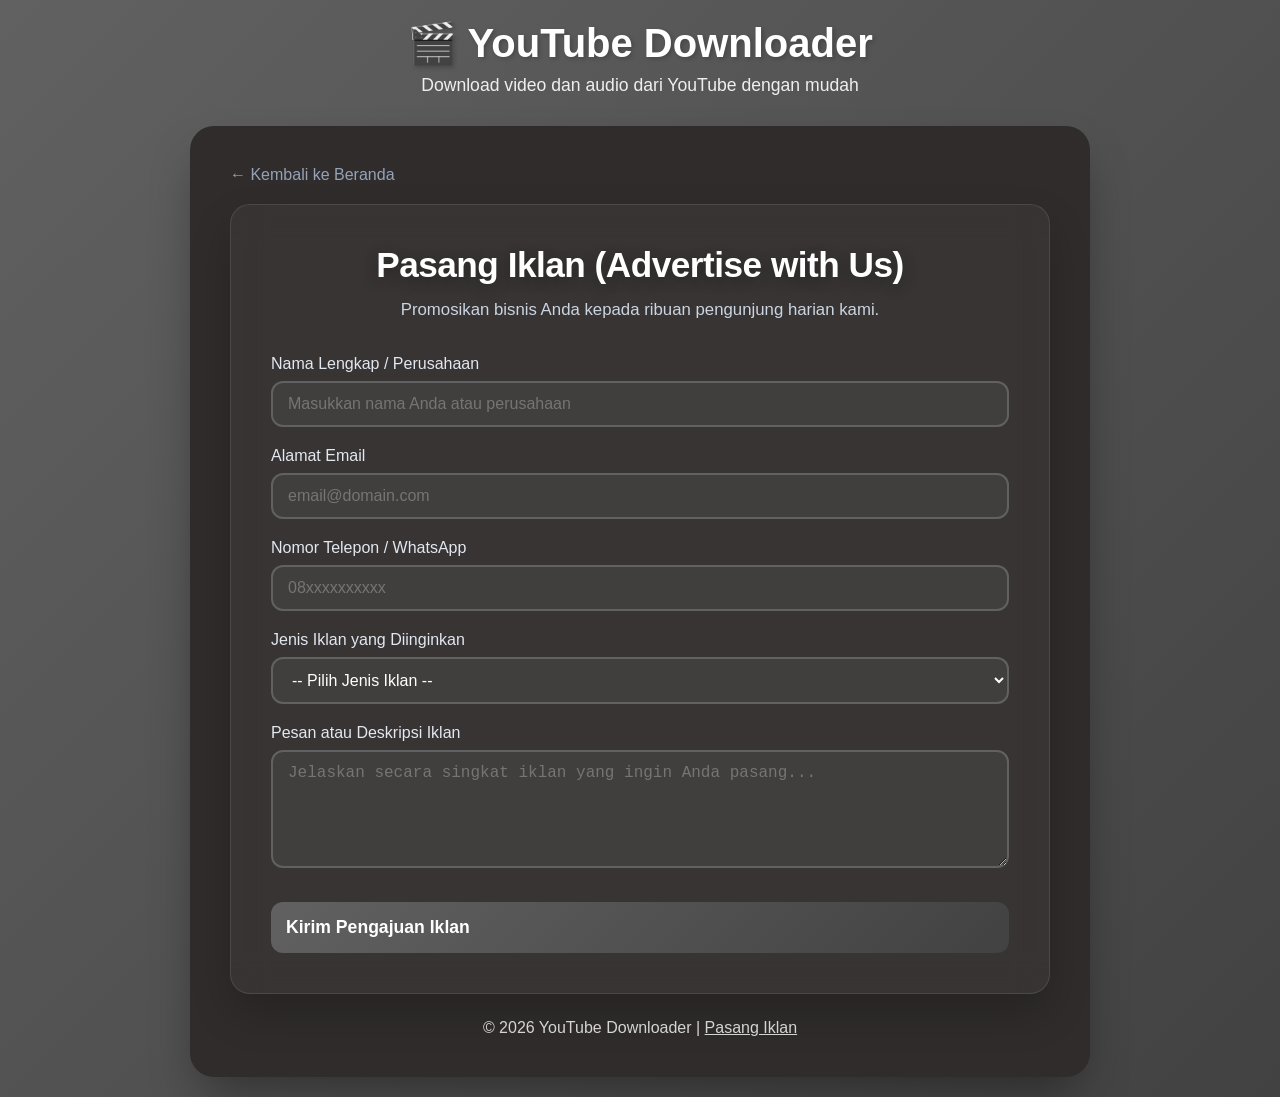
<file: pasang-iklan.html>
<!DOCTYPE html>
<html lang="id">

<head>
    <script async custom-element="amp-auto-ads"
            src="https://cdn.ampproject.org/v0/amp-auto-ads-0.1.js">
    </script>
    <meta charset="UTF-8">
    <meta name="viewport" content="width=device-width, initial-scale=1.0">
    <title>Pasang Iklan - YouTube Downloader</title>
    <meta name="description" content="Pasang iklan bisnis Anda di website YouTube Downloader kami dan jangkau lebih banyak pengunjung.">
    <link rel="stylesheet" href="style.css">
    <link rel="shortcut icon"
        href="data:image/svg+xml,<svg xmlns='http://www.w3.org/2000/svg' viewBox='0 0 100 100'><text y='.9em' font-size='90'>🎬</text></svg>"
        type="image/svg+xml">
    <style>
        .form-group {
            margin-bottom: 20px;
            text-align: left;
        }
        .form-group label {
            display: block;
            margin-bottom: 8px;
            color: #e2e8f0;
            font-weight: 500;
        }
        .form-group input,
        .form-group select,
        .form-group textarea {
            width: 100%;
            padding: 12px 15px;
            border: 2px solid #616161;
            border-radius: 12px;
            background: rgba(255, 255, 255, 0.05);
            color: #fff;
            font-size: 1rem;
            transition: all 0.3s;
        }
        .form-group input:focus,
        .form-group select:focus,
        .form-group textarea:focus {
            outline: none;
            border-color: #94a3b8;
            background: rgba(255, 255, 255, 0.1);
        }
        .form-group select option {
            background: #424242;
            color: #fff;
        }
        .btn-submit {
            width: 100%;
            padding: 15px;
            font-size: 1.1rem;
            margin-top: 10px;
        }
        .back-link {
            display: inline-block;
            margin-bottom: 20px;
            color: #94a3b8;
            text-decoration: none;
            transition: color 0.3s;
        }
        .back-link:hover {
            color: #fff;
        }
    </style>
    <script async src="https://pagead2.googlesyndication.com/pagead/js/adsbygoogle.js?client=ca-pub-6417981978902109"
     crossorigin="anonymous"></script>
</head>

<body>
    <amp-auto-ads type="adsense"
            data-ad-client="ca-pub-6417981978902109">
    </amp-auto-ads>
    <div class="container">
        <header>
            <h1>🎬 YouTube Downloader</h1>
            <p class="subtitle">Download video dan audio dari YouTube dengan mudah</p>
        </header>

        <div class="main-card">
            <a href="index.html" class="back-link">← Kembali ke Beranda</a>
            
            <div class="seo-content" style="margin-top: 0; padding: 40px;">
                <h1 style="margin-bottom: 10px;">Pasang Iklan (Advertise with Us)</h1>
                <p class="seo-lead" style="margin-bottom: 30px;">Promosikan bisnis Anda kepada ribuan pengunjung harian kami.</p>

                <form action="https://formsubmit.co/luffymugirawa399@gmail.com" method="POST">
                    <!-- FormSubmit Configuration -->
                    <input type="hidden" name="_subject" value="Pengajuan Pasang Iklan Baru (mp3download)">
                    <input type="hidden" name="_captcha" value="false">
                    
                    <div class="form-group">
                        <label for="name">Nama Lengkap / Perusahaan</label>
                        <input type="text" id="name" name="name" required placeholder="Masukkan nama Anda atau perusahaan">
                    </div>

                    <div class="form-group">
                        <label for="email">Alamat Email</label>
                        <input type="email" id="email" name="email" required placeholder="email@domain.com">
                    </div>

                    <div class="form-group">
                        <label for="phone">Nomor Telepon / WhatsApp</label>
                        <input type="tel" id="phone" name="phone" required placeholder="08xxxxxxxxxx">
                    </div>

                    <div class="form-group">
                        <label for="ad_type">Jenis Iklan yang Diinginkan</label>
                        <select id="ad_type" name="ad_type" required>
                            <option value="" disabled selected>-- Pilih Jenis Iklan --</option>
                            <option value="Banner Atas">Banner Atas (Header)</option>
                            <option value="Banner Bawah">Banner Bawah (Footer)</option>
                            <option value="Pop-up">Pop-up Iklan</option>
                            <option value="Lainnya">Lainnya</option>
                        </select>
                    </div>

                    <div class="form-group">
                        <label for="message">Pesan atau Deskripsi Iklan</label>
                        <textarea id="message" name="message" rows="5" required placeholder="Jelaskan secara singkat iklan yang ingin Anda pasang..."></textarea>
                    </div>

                    <button type="submit" class="btn btn-primary btn-submit">
                        Kirim Pengajuan Iklan
                    </button>
                </form>
            </div>

            <!-- Footer -->
            <footer>
                <p>&copy; 2026 YouTube Downloader | <a href="pasang-iklan.html">Pasang Iklan</a></p>
            </footer>
        </div>
    </div>
</body>

</html>
</file>
<file: style.css>
* {
    margin: 0;
    padding: 0;
    box-sizing: border-box;
}

body {
    font-family: 'Inter', -apple-system, BlinkMacSystemFont, 'Segoe UI', Roboto, 'Helvetica Neue', Arial, sans-serif;
    background: linear-gradient(135deg, #616161 0%, #424242 100%);
    min-height: 100vh;
    display: flex;
    justify-content: center;
    align-items: center;
    padding: 20px;
}

.container {
    width: 100%;
    max-width: 900px;
    margin: 0 auto;
}

header {
    text-align: center;
    color: white;
    margin-bottom: 30px;
}

header h1 {
    font-size: 2.5rem;
    font-weight: 700;
    text-shadow: 2px 2px 4px rgba(0, 0, 0, 0.2);
}

.subtitle {
    font-size: 1.1rem;
    opacity: 0.9;
    margin-top: 8px;
}

.main-card {
    background: rgb(48, 44, 44);
    border-radius: 24px;
    padding: 40px;
    box-shadow: 0 25px 50px -12px rgba(0, 0, 0, 0.4);
}

/* Input Section */
.input-section {
    margin-bottom: 25px;
}

.url-input-group {
    display: flex;
    gap: 12px;
}

.url-input-group input {
    flex: 1;
    padding: 14px 20px;
    border: 2px solid #e2e8f0;
    border-radius: 12px;
    font-size: 1rem;
    transition: all 0.3s;
}

.url-input-group input:focus {
    outline: none;
    border-color: #616161;
    box-shadow: 0 0 0 3px rgba(97, 97, 97, 0.2);
}

.btn {
    padding: 14px 28px;
    border: none;
    border-radius: 12px;
    font-size: 1rem;
    font-weight: 600;
    cursor: pointer;
    transition: all 0.3s;
    display: inline-flex;
    align-items: center;
    gap: 8px;
}

.btn-primary {
    background: linear-gradient(135deg, #616161 0%, #424242 100%);
    color: white;
}

.btn-primary:hover {
    transform: translateY(-2px);
    box-shadow: 0 8px 25px rgba(66, 66, 66, 0.4);
}

.btn-primary:active {
    transform: translateY(0);
}

.btn-download {
    background: #48bb78;
    color: white;
    padding: 10px 20px;
    font-size: 0.9rem;
}

.btn-download:hover {
    background: #38a169;
    transform: translateY(-2px);
    box-shadow: 0 4px 12px rgba(72, 187, 120, 0.3);
}

.btn-danger {
    background: #fc8181;
    color: white;
}

.btn-danger:hover {
    background: #f56565;
}

/* Loading */
.loading {
    text-align: center;
    padding: 40px 0;
}

.spinner {
    border: 4px solid #f3f3f3;
    border-top: 4px solid #616161;
    border-radius: 50%;
    width: 50px;
    height: 50px;
    animation: spin 1s linear infinite;
    margin: 0 auto 15px;
}

@keyframes spin {
    0% {
        transform: rotate(0deg);
    }

    100% {
        transform: rotate(360deg);
    }
}

/* Error Message */
.error-message {
    background: #fed7d7;
    color: #c53030;
    padding: 15px 20px;
    border-radius: 10px;
    margin-bottom: 15px;
    border-left: 4px solid #fc8181;
}

/* Video Info */
.video-info {
    margin-top: 20px;
    border-top: 2px solid #e2e8f0;
    padding-top: 20px;
}

.video-header {
    display: flex;
    gap: 20px;
    margin-bottom: 25px;
}

.thumbnail {
    width: 200px;
    height: 112px;
    border-radius: 10px;
    object-fit: cover;
    flex-shrink: 0;
}

.video-meta {
    flex: 1;
}

.video-meta h2 {
    font-size: 1.3rem;
    margin-bottom: 5px;
    color: #2d3748;
}

.video-meta p {
    color: #718096;
    margin-bottom: 3px;
    font-size: 0.95rem;
}

.description {
    margin-top: 8px;
    font-size: 0.85rem;
    color: #4a5568;
    line-height: 1.5;
    max-height: 60px;
    overflow: hidden;
    text-overflow: ellipsis;
}

/* Quality Section */
.quality-section h3 {
    margin-bottom: 15px;
    color: #2d3748;
}

.quality-tabs {
    display: flex;
    gap: 10px;
    margin-bottom: 15px;
}

.tab-btn {
    padding: 8px 20px;
    border: 2px solid #e2e8f0;
    border-radius: 8px;
    background: white;
    cursor: pointer;
    font-weight: 600;
    transition: all 0.3s;
    color: #4a5568;
}

.tab-btn:hover {
    border-color: #616161;
}

.tab-btn.active {
    background: linear-gradient(135deg, #616161 0%, #424242 100%);
    border-color: #616161;
    color: white;
}

.streams-list {
    display: flex;
    flex-wrap: wrap;
    gap: 15px;
}

.stream-item {
    background: #f8fafc;
    padding: 15px 20px;
    border-radius: 12px;
    display: flex;
    align-items: center;
    transition: all 0.2s;
    border: 2px solid transparent;
    flex: 1 1 200px;
    /* Allow growing and shrinking with 200px base */
    min-width: 220px;
    /* Prevent it from getting too small and squishing content */
}

.stream-item:hover {
    background: #edf2f7;
}

.stream-item .quality-label {
    font-size: 1.3rem;
    font-weight: 700;
    color: #2d3748;
    margin-right: 15px;
}

.size-col {
    display: flex;
    flex-direction: column;
    color: #718096;
    line-height: 1.1;
    margin-right: auto;
}

.size-col .size-num {
    font-size: 1rem;
}

.size-col .size-unit {
    font-size: 0.9rem;
}

.hidden {
    display: none !important;
}

/* Footer */
footer {
    text-align: center;
    color: white;
    margin-top: 25px;
    opacity: 0.8;
}

footer a {
    color: white;
    text-decoration: underline;
    cursor: pointer;
}

/* Responsive */
@media (max-width: 768px) {
    .main-card {
        padding: 20px;
    }

    .url-input-group {
        flex-direction: column;
    }

    .video-header {
        flex-direction: column;
        align-items: center;
        text-align: center;
    }

    .thumbnail {
        width: 100%;
        max-width: 400px;
        height: auto;
        aspect-ratio: 16/9;
    }

    .streams-list {
        flex-direction: column;
    }

    header h1 {
        font-size: 1.8rem;
    }
}


/* ============== SEO CONTENT STYLES ============== */
.seo-content {
    background: rgba(255, 255, 255, 0.04);
    backdrop-filter: blur(16px);
    -webkit-backdrop-filter: blur(16px);
    border: 1px solid rgba(255, 255, 255, 0.1);
    border-radius: 20px;
    padding: 50px;
    margin-top: 50px;
    box-shadow: 0 20px 40px rgba(0, 0, 0, 0.2);
    color: #e2e8f0;
    text-align: left;
}

.seo-content h1 {
    font-size: 2.2rem;
    color: #ffffff;
    margin-bottom: 20px;
    text-align: center;
    font-weight: 800;
    letter-spacing: -0.5px;
    text-shadow: 0 4px 15px rgba(0, 0, 0, 0.3);
}

.seo-content h2 {
    font-size: 1.6rem;
    color: #f8fafc;
    margin-top: 50px;
    margin-bottom: 25px;
    display: flex;
    align-items: center;
    gap: 12px;
}

.seo-content h2::before {
    content: "";
    display: inline-block;
    width: 6px;
    height: 26px;
    background: linear-gradient(135deg, #e2e8f0 0%, #94a3b8 100%);
    border-radius: 4px;
}

.seo-content p {
    line-height: 1.8;
    margin-bottom: 20px;
    color: #cbd5e1;
    font-size: 1.05rem;
}

.seo-lead {
    font-size: 1.2rem;
    text-align: center;
    color: #e2e8f0;
    margin-bottom: 40px;
    font-weight: 500;
    max-width: 800px;
    margin-left: auto;
    margin-right: auto;
}

/* Features Grid */
.features-grid {
    display: grid;
    grid-template-columns: repeat(auto-fill, minmax(220px, 1fr));
    gap: 20px;
    margin: 30px 0;
}

.feature-item {
    background: rgba(255, 255, 255, 0.05);
    padding: 16px 20px;
    border-radius: 12px;
    color: #f8fafc;
    font-weight: 500;
    font-size: 1rem;
    display: flex;
    align-items: center;
    border: 1px solid rgba(255, 255, 255, 0.08);
    transition: all 0.3s cubic-bezier(0.4, 0, 0.2, 1);
    cursor: default;
}

.feature-item:hover {
    transform: translateY(-5px);
    background: rgba(255, 255, 255, 0.12);
    box-shadow: 0 10px 25px rgba(0, 0, 0, 0.2);
    border-color: rgba(255, 255, 255, 0.25);
}

/* Steps List */
.steps-list {
    list-style: none;
    padding: 0;
    margin: 0;
    counter-reset: step-counter;
}

.steps-list li {
    position: relative;
    padding-left: 55px;
    margin-bottom: 25px;
    line-height: 1.6;
    color: #cbd5e1;
    font-size: 1.05rem;
    min-height: 42px;
    display: flex;
    align-items: center;
}

.steps-list li::before {
    counter-increment: step-counter;
    content: counter(step-counter);
    position: absolute;
    left: 0;
    top: 50%;
    transform: translateY(-50%);
    width: 38px;
    height: 38px;
    background: rgba(255, 255, 255, 0.1);
    border: 1px solid rgba(255, 255, 255, 0.25);
    border-radius: 50%;
    display: flex;
    align-items: center;
    justify-content: center;
    color: #ffffff;
    font-weight: bold;
    font-size: 1.1rem;
    box-shadow: 0 4px 15px rgba(0, 0, 0, 0.15);
}

.steps-list li strong {
    color: #ffffff;
    margin-right: 5px;
}

/* FAQ List */
.faq-list {
    display: flex;
    flex-direction: column;
    gap: 15px;
    margin-bottom: 40px;
}

.faq-item {
    background: rgba(0, 0, 0, 0.25);
    border: 1px solid rgba(255, 255, 255, 0.05);
    border-radius: 14px;
    padding: 22px 28px;
    transition: all 0.3s ease;
}

.faq-item:hover {
    background: rgba(0, 0, 0, 0.4);
    border-color: rgba(255, 255, 255, 0.12);
}

.faq-item strong {
    display: block;
    font-size: 1.15rem;
    color: #ffffff;
    margin-bottom: 12px;
    font-weight: 600;
}

.faq-item p {
    margin: 0;
    color: #a0aec0;
    font-size: 1.05rem;
    line-height: 1.6;
}

/* Disclaimer */
.disclaimer {
    background: rgba(255, 193, 7, 0.08);
    border-left: 5px solid rgba(255, 193, 7, 0.8);
    padding: 22px 25px;
    border-radius: 8px;
    font-size: 0.95rem;
    color: #fde68a;
    margin-top: 50px;
    line-height: 1.7;
    backdrop-filter: blur(5px);
}
</file>
